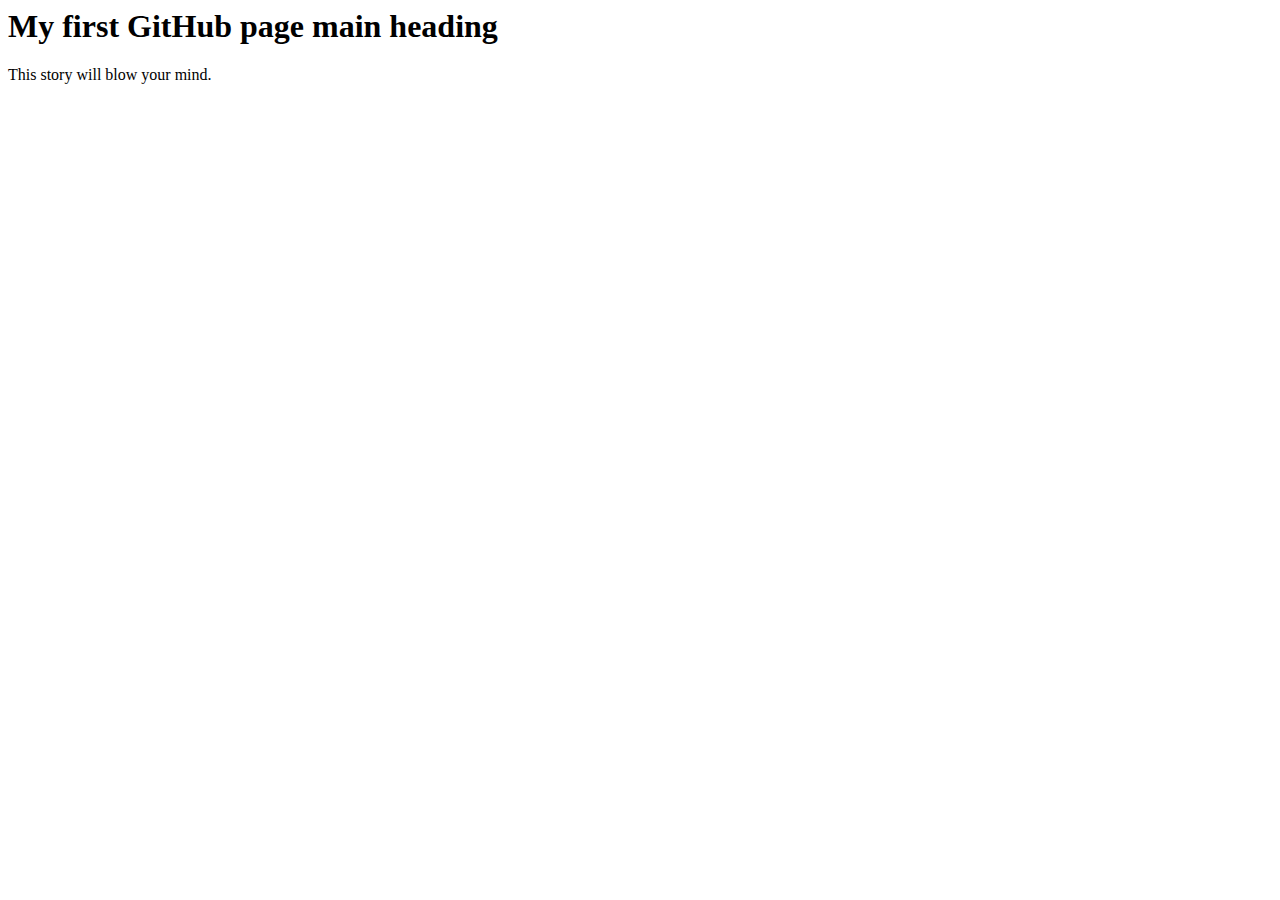
<file: docs/index.html>
<html> 
  <head>
  <title>My first GitHub page </title>
  </head>
  <body>
<h1> My first GitHub page main heading</h1>
<p>This story will blow your mind.</p>
<div class="flourish-embed flourish-bar_race" data-src="visualisation/1261338"><script src="https://public.flourish.studio/resources/embed.js"></script></div>
  </body>
</html>
</file>
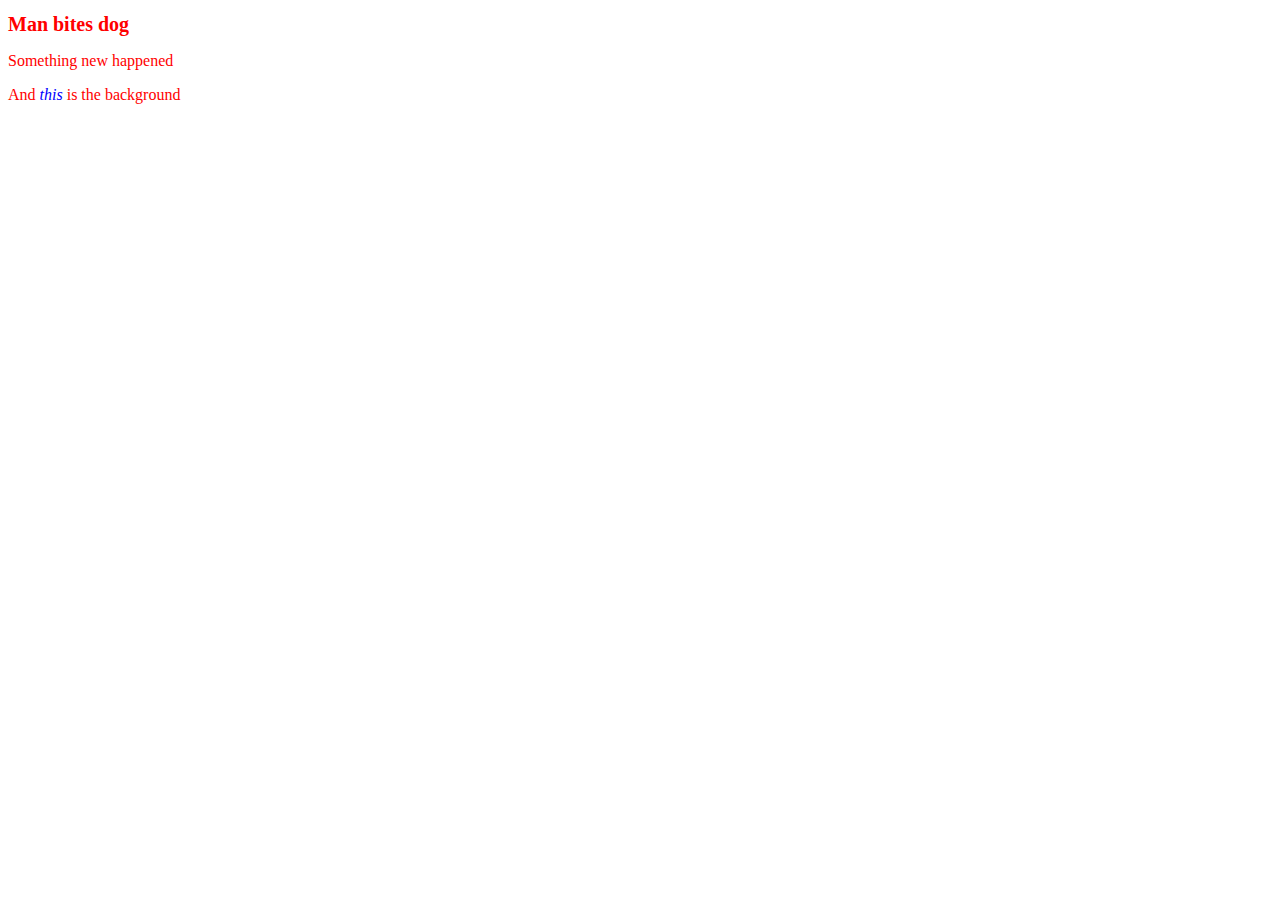
<file: codepen.html.html>
<!DOCTYPE html>
<html lang="en" >
<head>
  <meta charset="UTF-8">
  <title>CodePen - Test webpage</title>
  <link rel="stylesheet" href="./style.css">

</head>
<body>
<!-- partial:index.partial.html -->
<h1> Man bites dog</h1>
<p>Something new happened</p>
<p>And <em>this</em> is the background </p>
<!-- partial -->
  
</body>
</html>
</file>
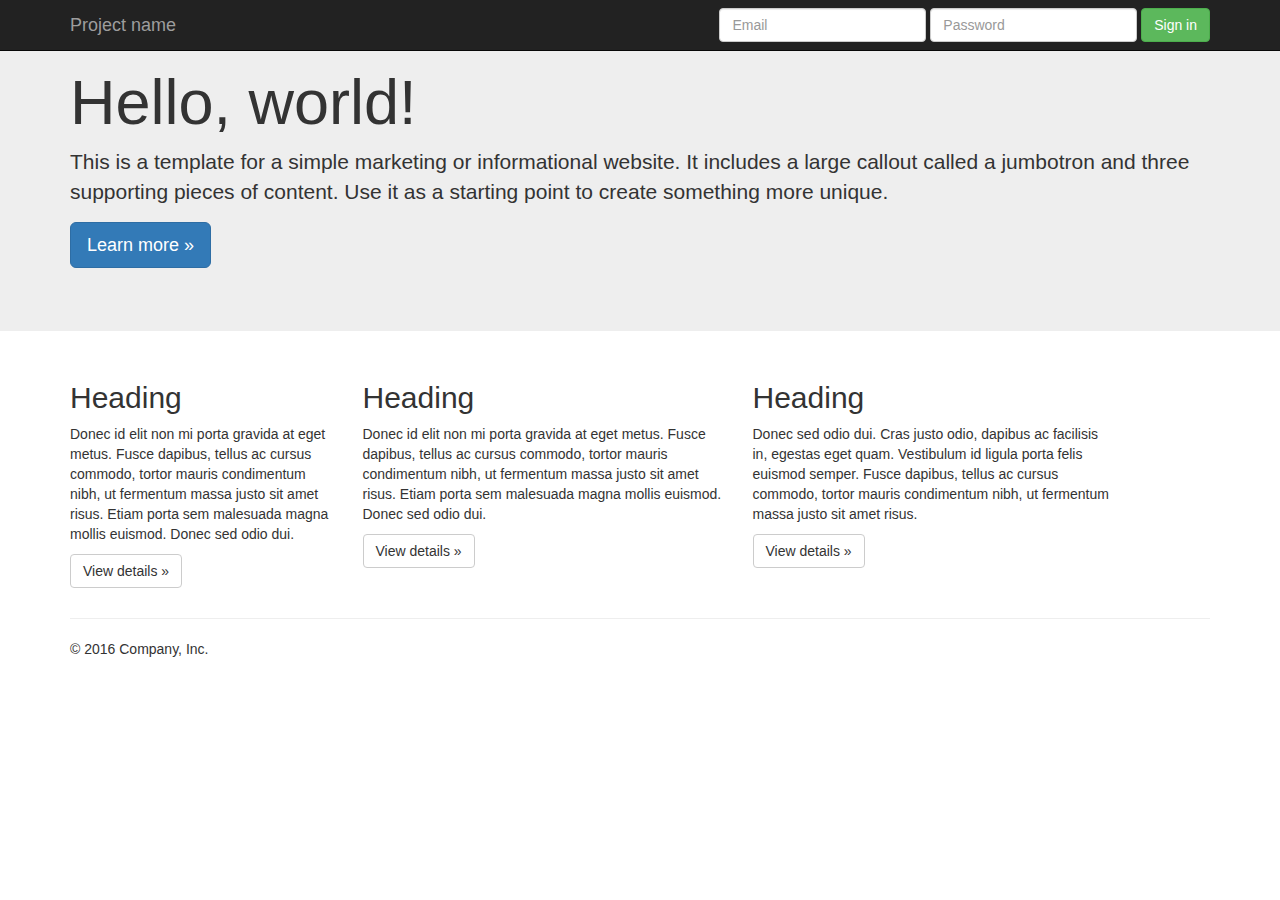
<file: docs/boot-strap.html>
<!DOCTYPE html>
<html lang="en">
  <head>
  <title>Bootstrap page </title>
<link rel="stylesheet" href="https://maxcdn.bootstrapcdn.com/bootstrap/3.3.7/css/bootstrap.min.css" integrity="sha384-BVYiiSIFeK1dGmJRAkycuHAHRg32OmUcww7on3RYdg4Va+PmSTsz/K68vbdEjh4u" crossorigin="anonymous">
   </head>

  <body>
<nav class="navbar navbar-inverse navbar-fixed-top">
      <div class="container">
        <div class="navbar-header">
          <button type="button" class="navbar-toggle collapsed" data-toggle="collapse" data-target="#navbar" aria-expanded="false" aria-controls="navbar">
            <span class="sr-only">Toggle navigation</span>
            <span class="icon-bar"></span>
            <span class="icon-bar"></span>
            <span class="icon-bar"></span>
          </button>
          <a class="navbar-brand" href="#">Project name</a>
        </div>
        <div id="navbar" class="navbar-collapse collapse">
          <form class="navbar-form navbar-right">
            <div class="form-group">
              <input type="text" placeholder="Email" class="form-control">
            </div>
            <div class="form-group">
              <input type="password" placeholder="Password" class="form-control">
            </div>
            <button type="submit" class="btn btn-success">Sign in</button>
          </form>
        </div><!--/.navbar-collapse -->
      </div>
    </nav>

    <!-- Main jumbotron for a primary marketing message or call to action -->
    <div class="jumbotron">
      <div class="container">
        <h1>Hello, world!</h1>
        <p>This is a template for a simple marketing or informational website. It includes a large callout called a jumbotron and three supporting pieces of content. Use it as a starting point to create something more unique.</p>
        <p><a class="btn btn-primary btn-lg" href="#" role="button">Learn more &raquo;</a></p>
      </div>
    </div>

    <div class="container">
      <!-- Example row of columns -->
      <div class="row">
        <div class="col-md-3">
          <h2>Heading</h2>
          <p>Donec id elit non mi porta gravida at eget metus. Fusce dapibus, tellus ac cursus commodo, tortor mauris condimentum nibh, ut fermentum massa justo sit amet risus. Etiam porta sem malesuada magna mollis euismod. Donec sed odio dui. </p>
          <p><a class="btn btn-default" href="#" role="button">View details &raquo;</a></p>
        </div>
        <div class="col-md-4">
          <h2>Heading</h2>
          <p>Donec id elit non mi porta gravida at eget metus. Fusce dapibus, tellus ac cursus commodo, tortor mauris condimentum nibh, ut fermentum massa justo sit amet risus. Etiam porta sem malesuada magna mollis euismod. Donec sed odio dui. </p>
          <p><a class="btn btn-default" href="#" role="button">View details &raquo;</a></p>
       </div>
        <div class="col-md-4">
          <h2>Heading</h2>
          <p>Donec sed odio dui. Cras justo odio, dapibus ac facilisis in, egestas eget quam. Vestibulum id ligula porta felis euismod semper. Fusce dapibus, tellus ac cursus commodo, tortor mauris condimentum nibh, ut fermentum massa justo sit amet risus.</p>
          <p><a class="btn btn-default" href="#" role="button">View details &raquo;</a></p>
        </div>
      </div>

      <hr>

      <footer>
        <p>&copy; 2016 Company, Inc.</p>
      </footer>
       </div> <!-- /container -->
   </body>
</html>
</file>
<file: style.css>
h1 {
color:red;
font-weight: 900;
font-size: 20px;
}

p{
  color:red;
}

p em{
  color:blue;
}
</file>
